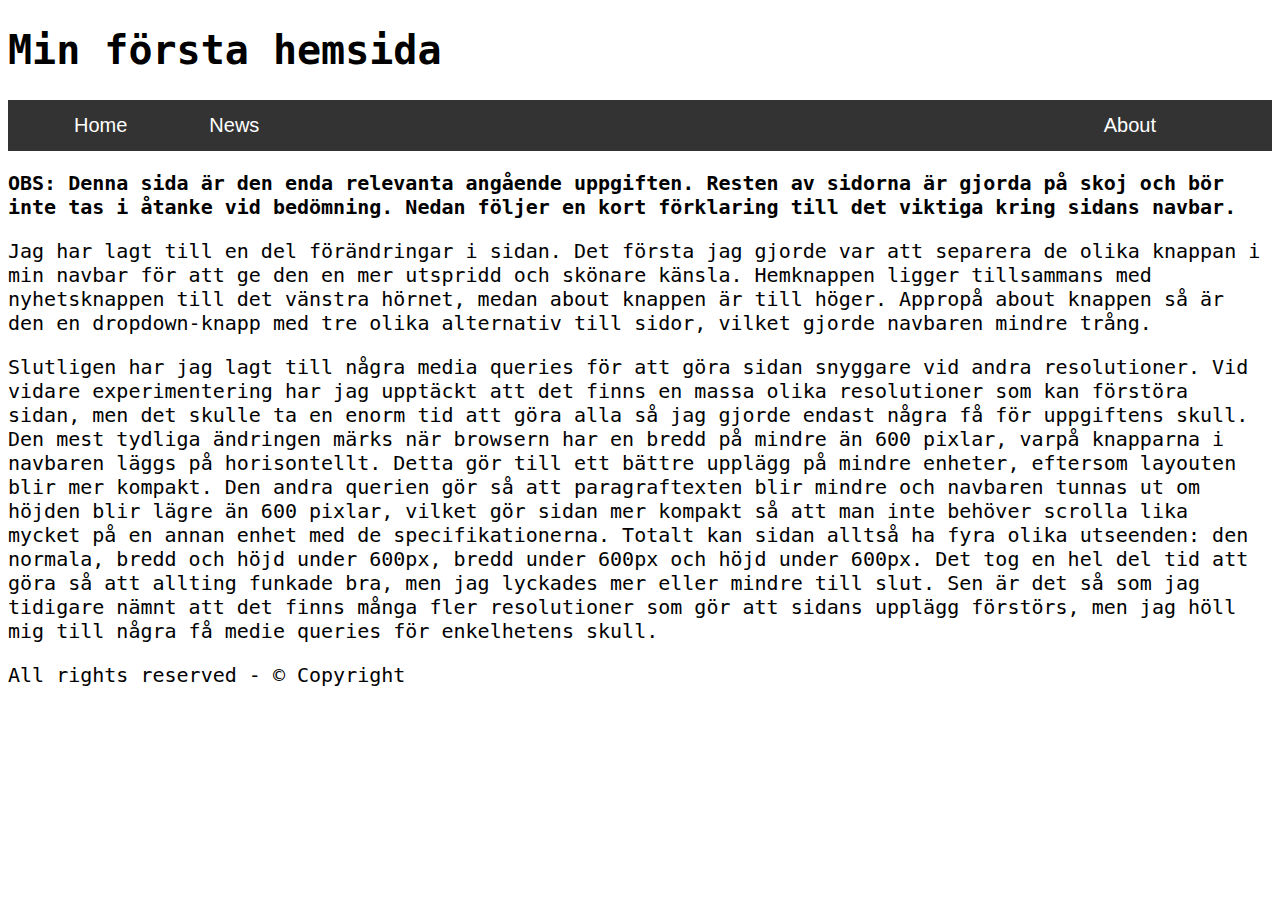
<file: index.html>
<!DOCTYPE html>
<html lang="sv">
  <head>

<title class="rubrik">Exempel 1 navigation bar</title>

<meta charset = "utf-8" />

<link href ="css/navigation.css"rel="stylesheet"type="text/css" />

</head>

<body>

<!--wrapper börjar-->

<div class="wrapper">

  <header class="header">

<h1>Min första hemsida</h1>

</header>

<header class="mainmenu">

<ul class="navbar">

<li><a href="index.html">Home</a></li>
<li><a href="news.html">News</a></li>
  <li class="dropdown">
    <a href="javascript:void(0)" class="dropbtn">About</a>
    <div class="dropdown-content">
      <a href="about.html">who are we</a>
      <a href="story.html">our story</a>
      <a href="mission.html">our mission</a>
    </div>
  </li>

</ul>


</header>

<div class="wrapper_2col">

<div class="leftcol">
  <p>

<b>OBS: Denna sida är den enda relevanta angående uppgiften. Resten av sidorna är gjorda på skoj och
bör inte tas i åtanke vid bedömning. Nedan följer en kort förklaring till det viktiga kring sidans navbar.</b>

</p>
<p>
Jag har lagt till en del förändringar i sidan. Det första jag gjorde var att separera de olika knappan i min navbar
för att ge den en mer utspridd och skönare känsla. Hemknappen ligger tillsammans med nyhetsknappen till det vänstra hörnet, medan about knappen är till höger.
Appropå about knappen så är den en dropdown-knapp med tre olika alternativ till sidor, vilket gjorde navbaren mindre trång.
</p>
<p>
Slutligen har jag lagt till några media queries för att göra sidan snyggare vid andra resolutioner. Vid vidare experimentering har jag upptäckt att det finns en massa olika resolutioner som kan förstöra
sidan, men det skulle ta en enorm tid att göra alla så jag gjorde endast några få för uppgiftens skull. Den mest tydliga ändringen märks när browsern har en bredd på mindre än 600 pixlar, varpå knapparna i navbaren läggs på horisontellt.
Detta gör till ett bättre upplägg på mindre enheter, eftersom layouten blir mer kompakt. Den andra querien gör så att paragraftexten blir mindre och navbaren tunnas ut om höjden blir lägre än 600 pixlar, vilket gör sidan mer kompakt så
att man inte behöver scrolla lika mycket på en annan enhet med de specifikationerna. Totalt kan sidan alltså ha fyra olika utseenden: den normala, bredd och höjd under 600px, bredd under 600px och höjd under 600px. Det tog en hel del
tid att göra så att allting funkade bra, men jag lyckades mer eller mindre till slut. Sen är det så som jag tidigare nämnt att det finns många fler resolutioner som gör att sidans upplägg förstörs, men jag höll mig till några få medie queries för
enkelhetens skull.
</p>
<div class="push"></div>

</div><!--rightcol slutar-->

</div><!--wrapper2col slutar-->

<footer class="footer">

<p>All rights reserved - &#169; Copyright</p>

</footer>

</div><!--wrapper slutar-->

</body>

</html>
</file>
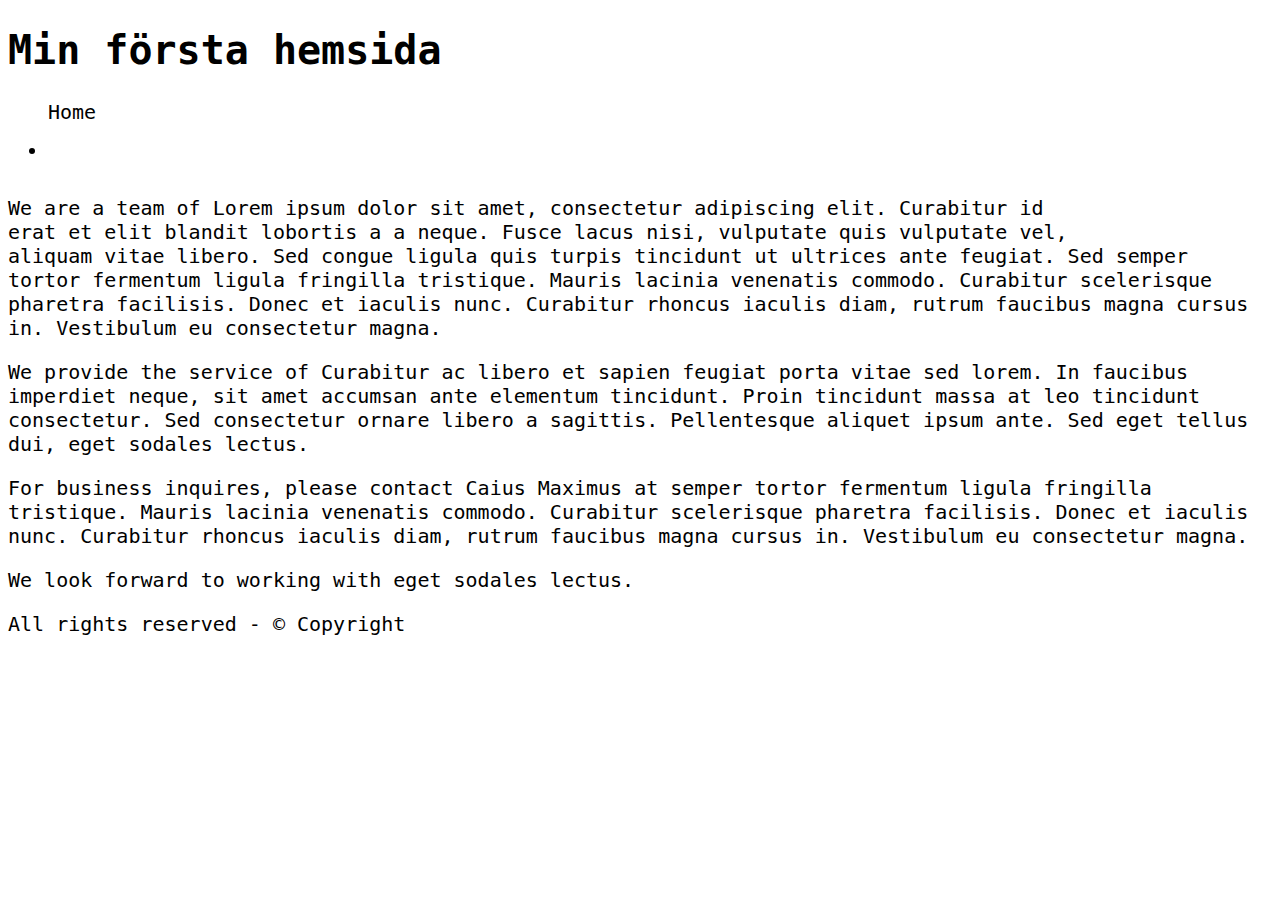
<file: about.html>
<!DOCTYPE html>
<html lang="en">
  <head>

<title class="rubrik">Exempel 1 navigation bar</title>

<meta charset = "utf-8" />

<link href = "css/navigation.css" rel="stylesheet" type="text/css" />

</head>

<body>

<!--wrapper börjar-->

<div class="wrapper">

  <header class="header">

<h1>Min första hemsida</h1>

</header>

<header class="mainmenu">

<ul class="navbar>

<li><a href="index.html">Home</a></li>
<li><a href="news.html">News</a></li>
  <li class="dropdown">
    <a href="javascript:void(0)" class="dropbtn">About</a>
    <div class="dropdown-content">
      <a href="about.html">who are we</a>
      <a href="story.html">our story</a>
      <a href="mission.html">our mission</a>
    </div>
  </li>

</ul>


</header>

<div class="wrapper_2col">

<div class="leftcol">
  <p>

 We are a team of Lorem ipsum dolor sit amet, consectetur adipiscing elit. Curabitur id erat

et elit blandit lobortis a a neque. Fusce lacus nisi, vulputate quis vulputate

vel, aliquam vitae libero. Sed congue ligula quis turpis tincidunt ut

ultrices ante feugiat. Sed semper tortor fermentum ligula fringilla tristique.

Mauris lacinia venenatis commodo. Curabitur scelerisque pharetra facilisis.

Donec et iaculis nunc. Curabitur rhoncus iaculis diam, rutrum faucibus

magna cursus in. Vestibulum eu consectetur magna.

</p>
<p>

 We provide the service of Curabitur ac libero et sapien feugiat

porta vitae sed lorem. In faucibus imperdiet neque, sit amet accumsan

ante elementum tincidunt. Proin tincidunt massa at leo tincidunt consectetur.

Sed consectetur ornare libero a sagittis. Pellentesque aliquet ipsum ante.

Sed eget tellus dui, eget sodales lectus.

</p>
</div><!--leftcol slutar-->

<div class="rightcol">

<p>

For business inquires, please contact Caius Maximus at semper tortor fermentum ligula fringilla tristique.

Mauris lacinia venenatis commodo. Curabitur scelerisque pharetra facilisis.

Donec et iaculis nunc. Curabitur rhoncus iaculis diam, rutrum faucibus

magna cursus in. Vestibulum eu consectetur magna.

</p>
We look forward to working with eget sodales lectus.

</p>
<div class="push"></div>

</div><!--rightcol slutar-->

</div><!--wrapper2col slutar-->

<footer class="footer">

<p>All rights reserved - &#169; Copyright</p>

</footer>

</div><!--wrapper slutar-->

</body>

</html>
</file>
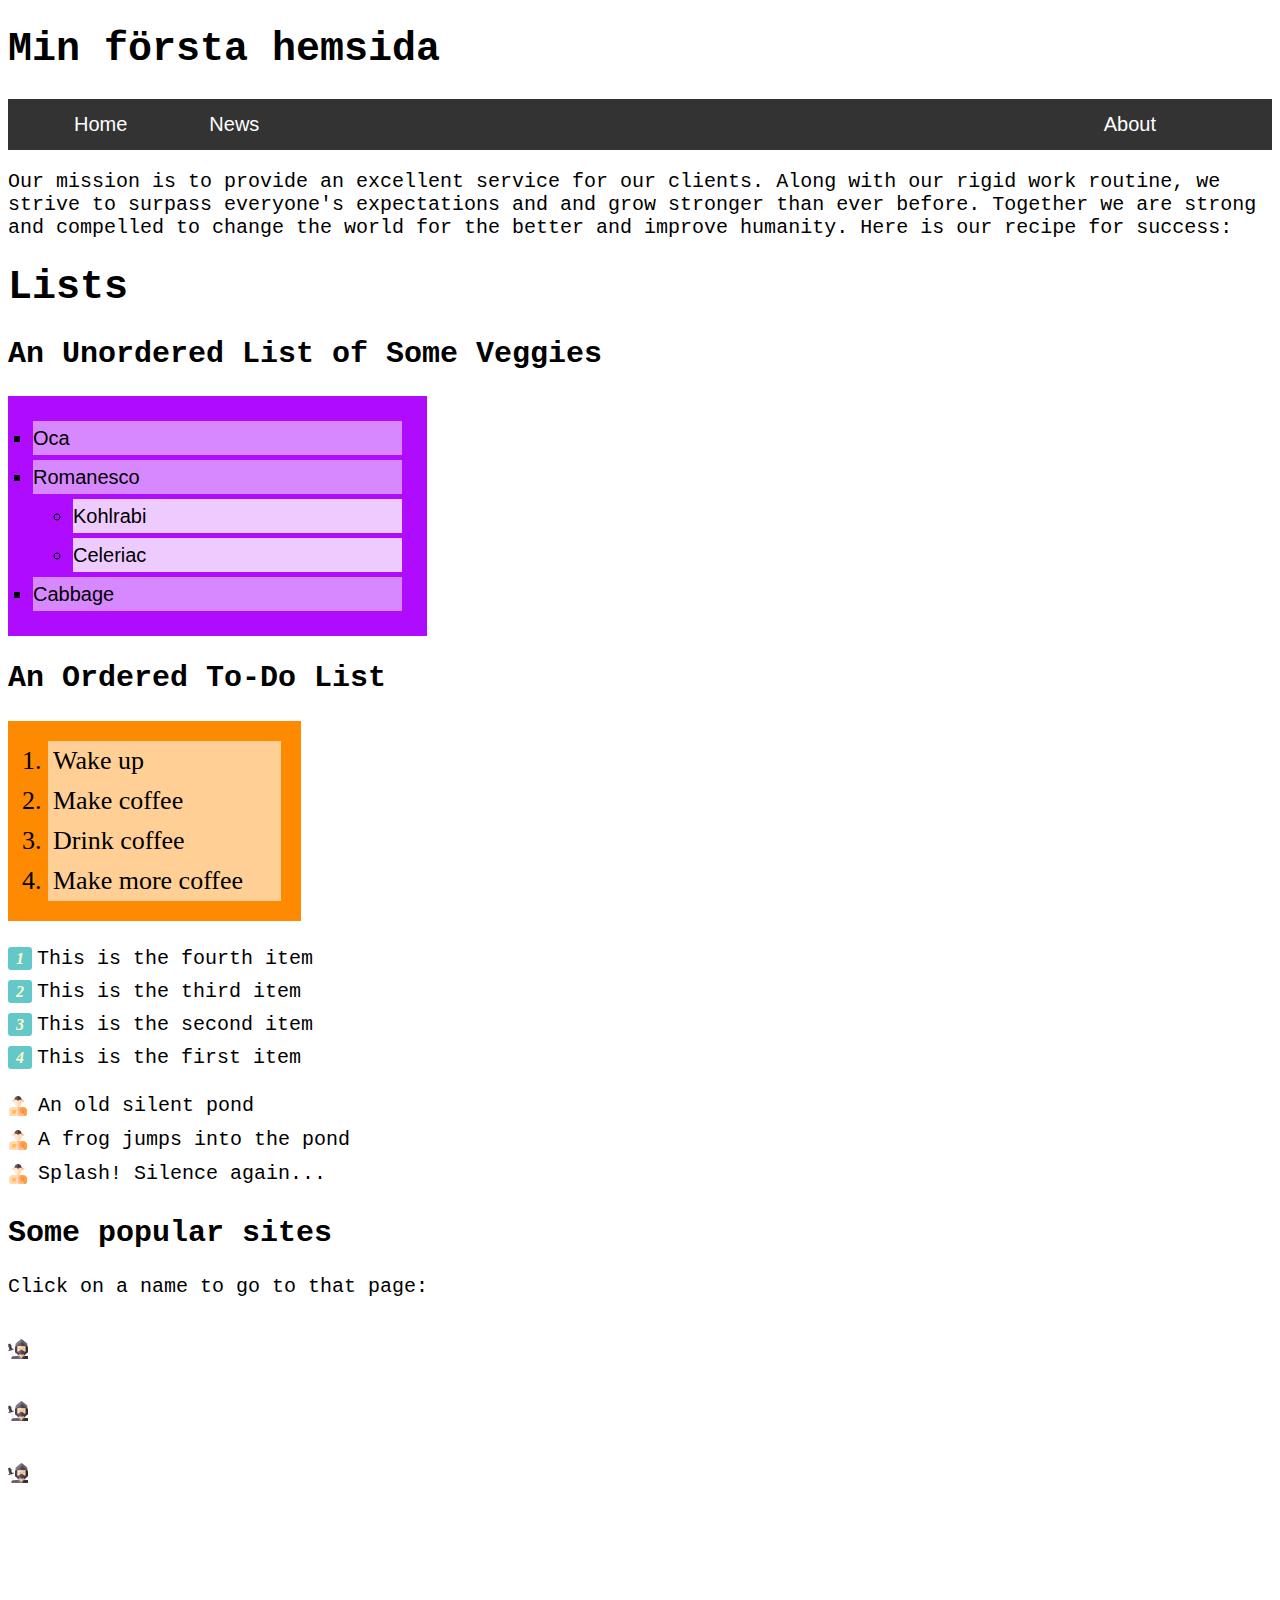
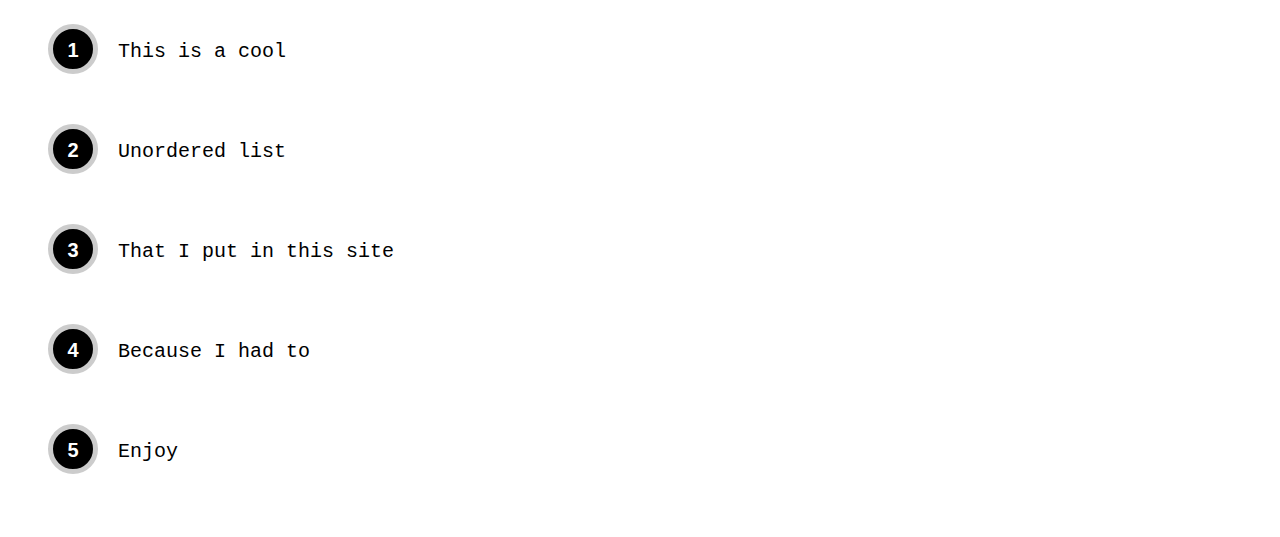
<file: mission.html>
<!DOCTYPE html> 
<html lang="en"> 
  <head>
    <title class="rubrik">Exempel 1 navigation bar</title>
    <meta charset = "utf-8" />
    <link href = "css/navigation.css" rel="stylesheet" type="text/css" />
    <link href="css/lists-tables.css" rel="stylesheet" type="text/css" />
  </head>
   <body>
<!--wrapper börjar-->
    <div class="wrapper">

      <header class="header">
        <h1>Min första hemsida</h1>
      </header>

      <header class="mainmenu">

        <ul class="navbar">
          <li><a href="index.html">Home</a></li>
          <li><a href="news.html">News</a></li>
          <li class="dropdown">
            <a href="javascript:void(0)" class="dropbtn">About</a>
              <div class="dropdown-content">
                <a href="about.html">who are we</a>
                <a href="story.html">our story</a>
                <a href="mission.html">our mission</a>
              </div>
          </li>
        </ul>
      </header>

      <div class="wrapper_2col">
        <div class="leftcol">
          <p>
            Our mission is to provide an excellent service for our clients. Along with our rigid work routine, we
            strive to surpass everyone's expectations and and grow stronger than ever before. Together we are strong and compelled
            to change the world for the better and improve humanity. Here is our recipe for success:
          </p>
          <h1>Lists</h1>
          <h2> An Unordered List of Some Veggies </h2>

          <ul class="unordered">
            <li>Oca</li>
            <li>Romanesco</li>
            <ul class="nested">
              <li>Kohlrabi</li>
              <li>Celeriac</li>
            </ul>
            <li>Cabbage</li>
          </ul>

          <h2> An Ordered To-Do List </h2>
          <ol class="ordered">
            <li>Wake up</li>
            <li>Make coffee</li>
            <li>Drink coffee</li>
            <li>Make more coffee</li>
          </ol>

          <ol class="custom-box-list">
            <li>This is the fourth item</li>
            <li>This is the third item</li>
            <li>This is the second item</li>
            <li>This is the first item</li>
          </ol>

          <ul class="image-list">
            <li> An old silent pond </li>
            <li> A frog jumps into the pond </li>
            <li> Splash! Silence again... </li>
          </ul>

          <h2>Some popular sites</h2>
          <p>Click on a name to go to that page:</p>

          <ul class="popular-sites">
            <li><a href="https://www.youtube.com/user/PewDiePie">A good channel</a></li>
            <li><a href="https://www.theonion.com/">A good source of news</a></li>
            <li><a href="https://alwaysjudgeabookbyitscover.com/">Great books</a></li>
          </ul>
<ul class="circle">
  <li>This is a cool</li>
  <li>Unordered list</li>
  <li>That I put in this site</li>
  <li>Because I had to</li>
  <li>Enjoy</li>
</ul>
          <div class="push"></div>
          
        </div><!--rightcol slutar-->
      </div><!--wrapper2col slutar-->

      <footer class="footer">
        
      </footer>

    </div><!--wrapper slutar-->
  </body>
</html>
</file>
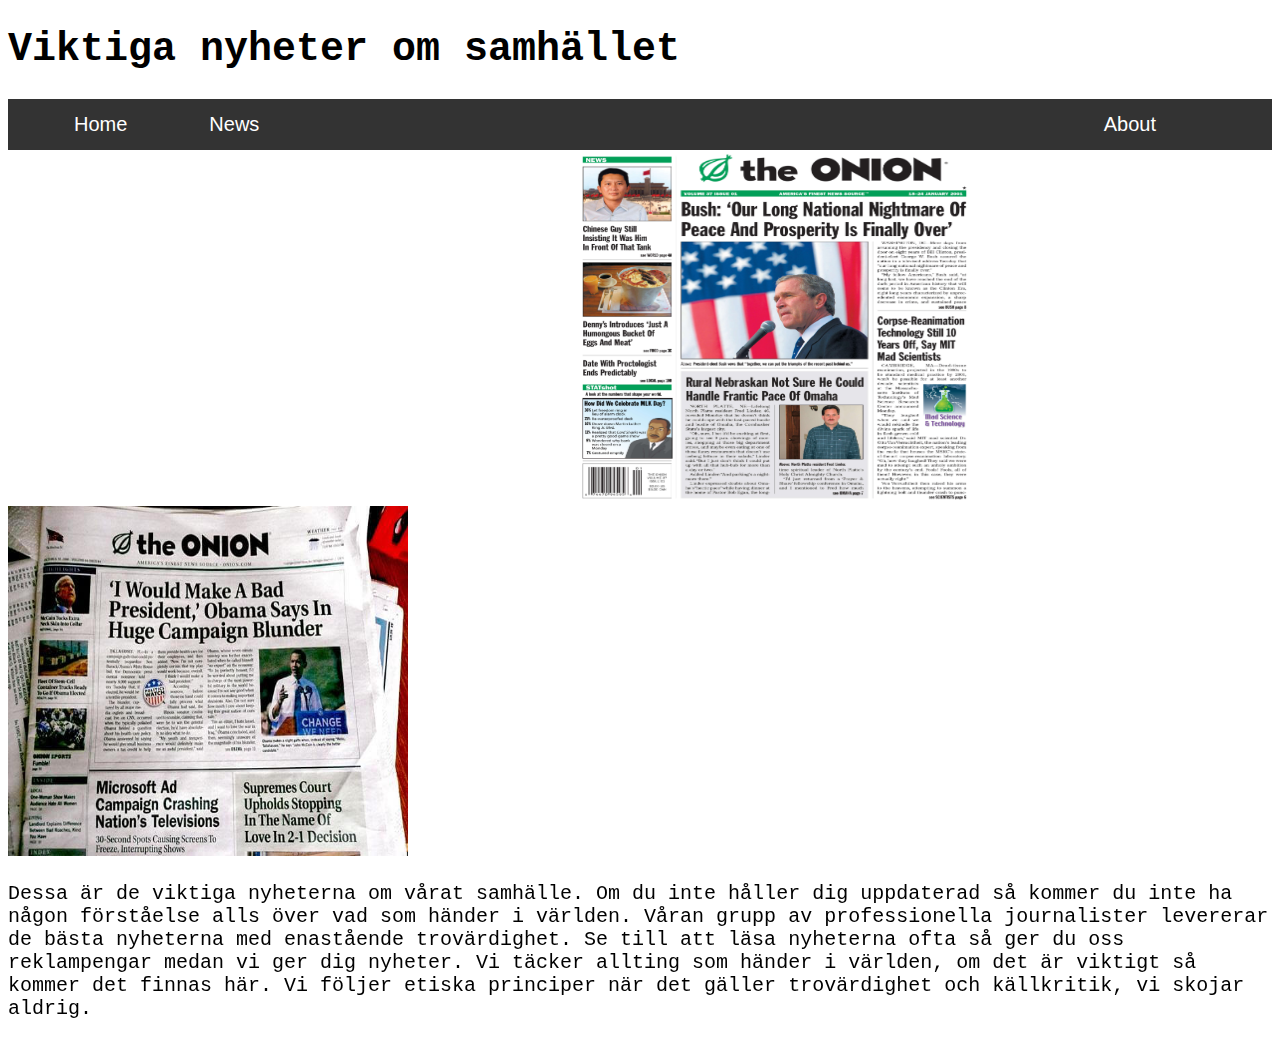
<file: news.html>
<!DOCTYPE html>
<html lang="sv">

<head>
	<title class="rubrik">Exempel 1 navigation bar</title>
	<meta charset="utf-8" />
	<link href="css/navigation.css" rel="stylesheet" type="text/css" />
</head>

<body>
	<div class="wrapper">
		<header class="header">
			<h1 class="rubrik">Viktiga nyheter om samhället</h1>
		</header>
		<header class="mainmenu">
			<ul class="navbar">
				<li><a href="index.html">Home</a>
				</li>
				<li><a href="news.html">News</a>
				</li>
				<li class="dropdown"> <a href="javascript:void(0)" class="dropbtn">About</a>
					<div class="dropdown-content"> <a href="about.html">who are we</a>  <a href="story.html">our story</a>  <a href="mission.html">our mission</a>
					</div>
				</li>
			</ul>
		</header>
		<iframe width="560" height="315" src="https://www.youtube.com/embed/neGT7zFJqE4?start=43" frameborder="0" allow="accelerometer; autoplay; clipboard-write; encrypted-media; gyroscope; picture-in-picture" allowfullscreen></iframe>
		<img class="picture" src="Onion-news.jpg" height="350" width="400" alt="Onion-news">
		<img class="picture" src="Onion-news-2.jpg" height="350" width="400" alt="Onion-news-2">
		<p>Dessa är de viktiga nyheterna om vårat samhälle. Om du inte håller dig uppdaterad så kommer du inte ha någon förståelse alls över vad som händer i världen.
      Våran grupp av professionella journalister levererar de bästa nyheterna med enastående trovärdighet.
      Se till att läsa nyheterna ofta så ger du oss reklampengar medan vi ger dig nyheter. Vi täcker allting som händer i världen,
      om det är viktigt så kommer det finnas här. Vi följer etiska principer när det gäller trovärdighet och källkritik, vi skojar aldrig.</p>
		</footer>
	</div>
</body>

</html>
</file>
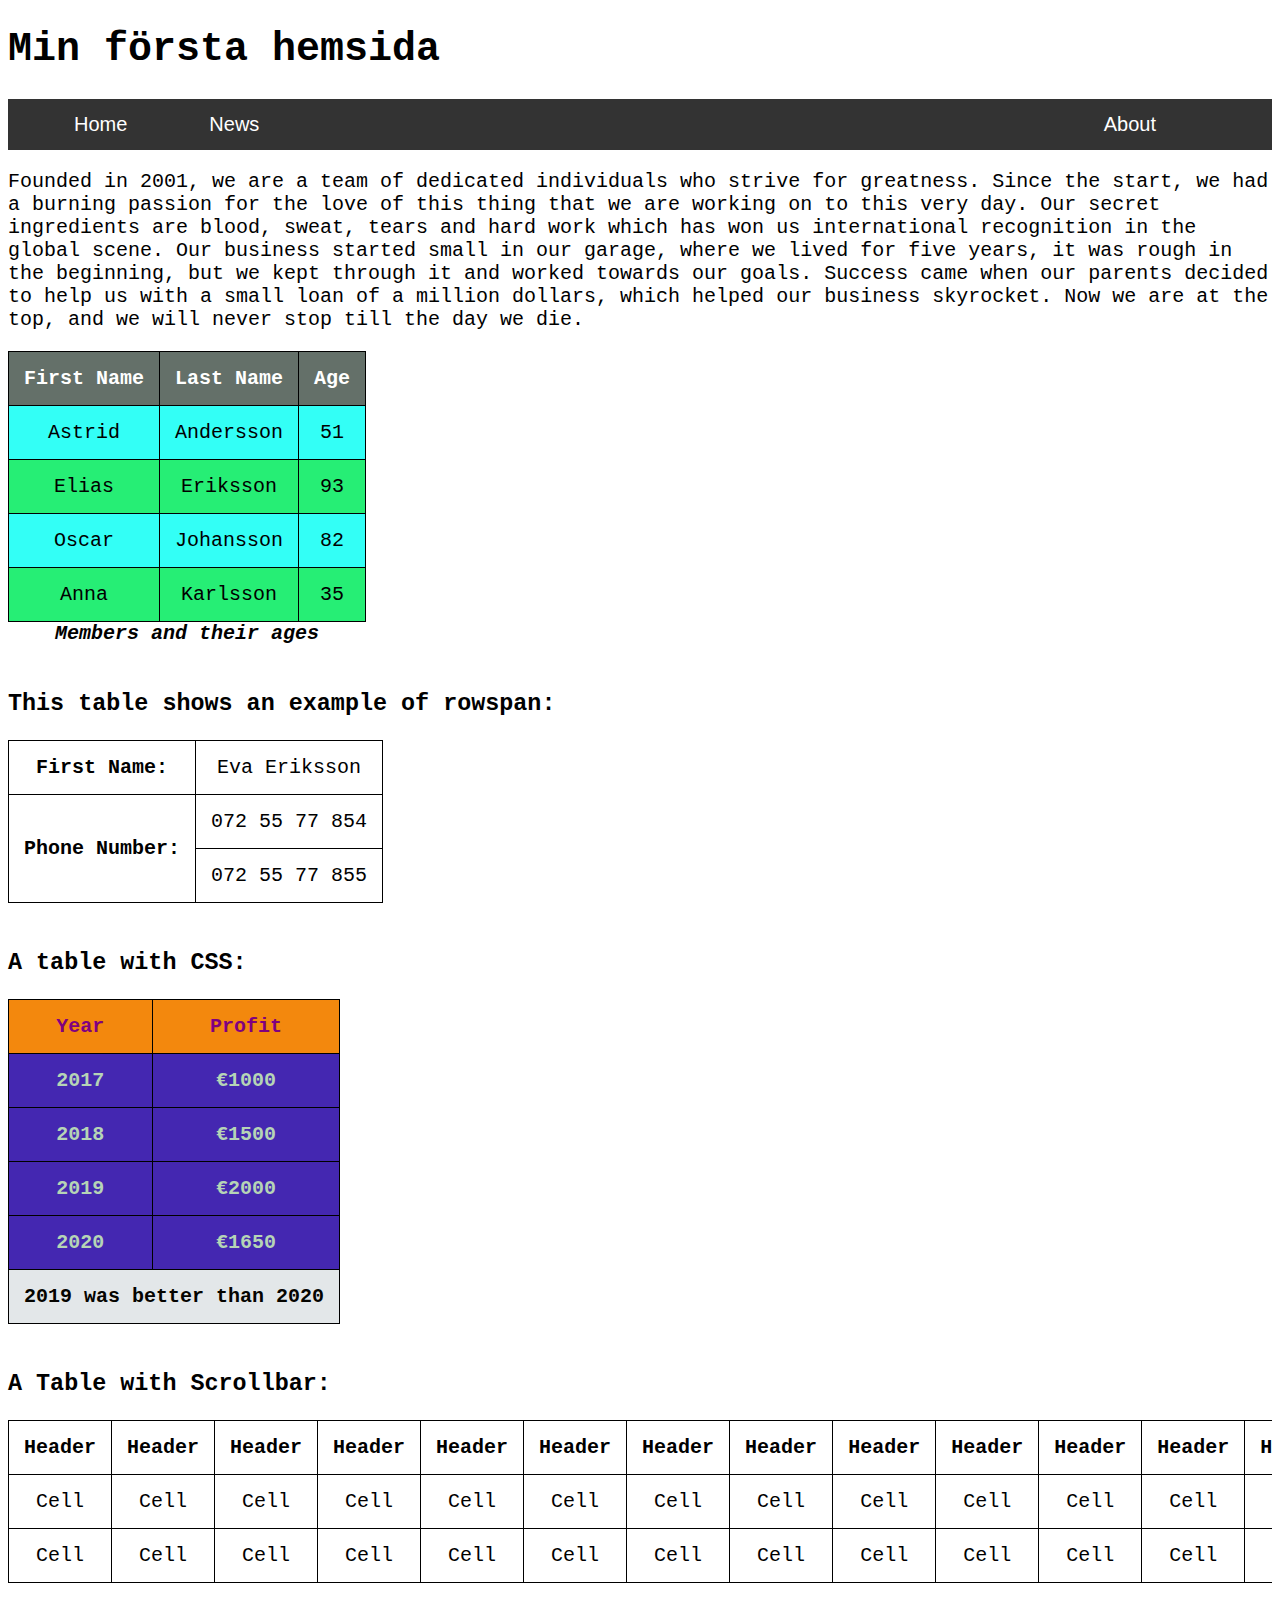
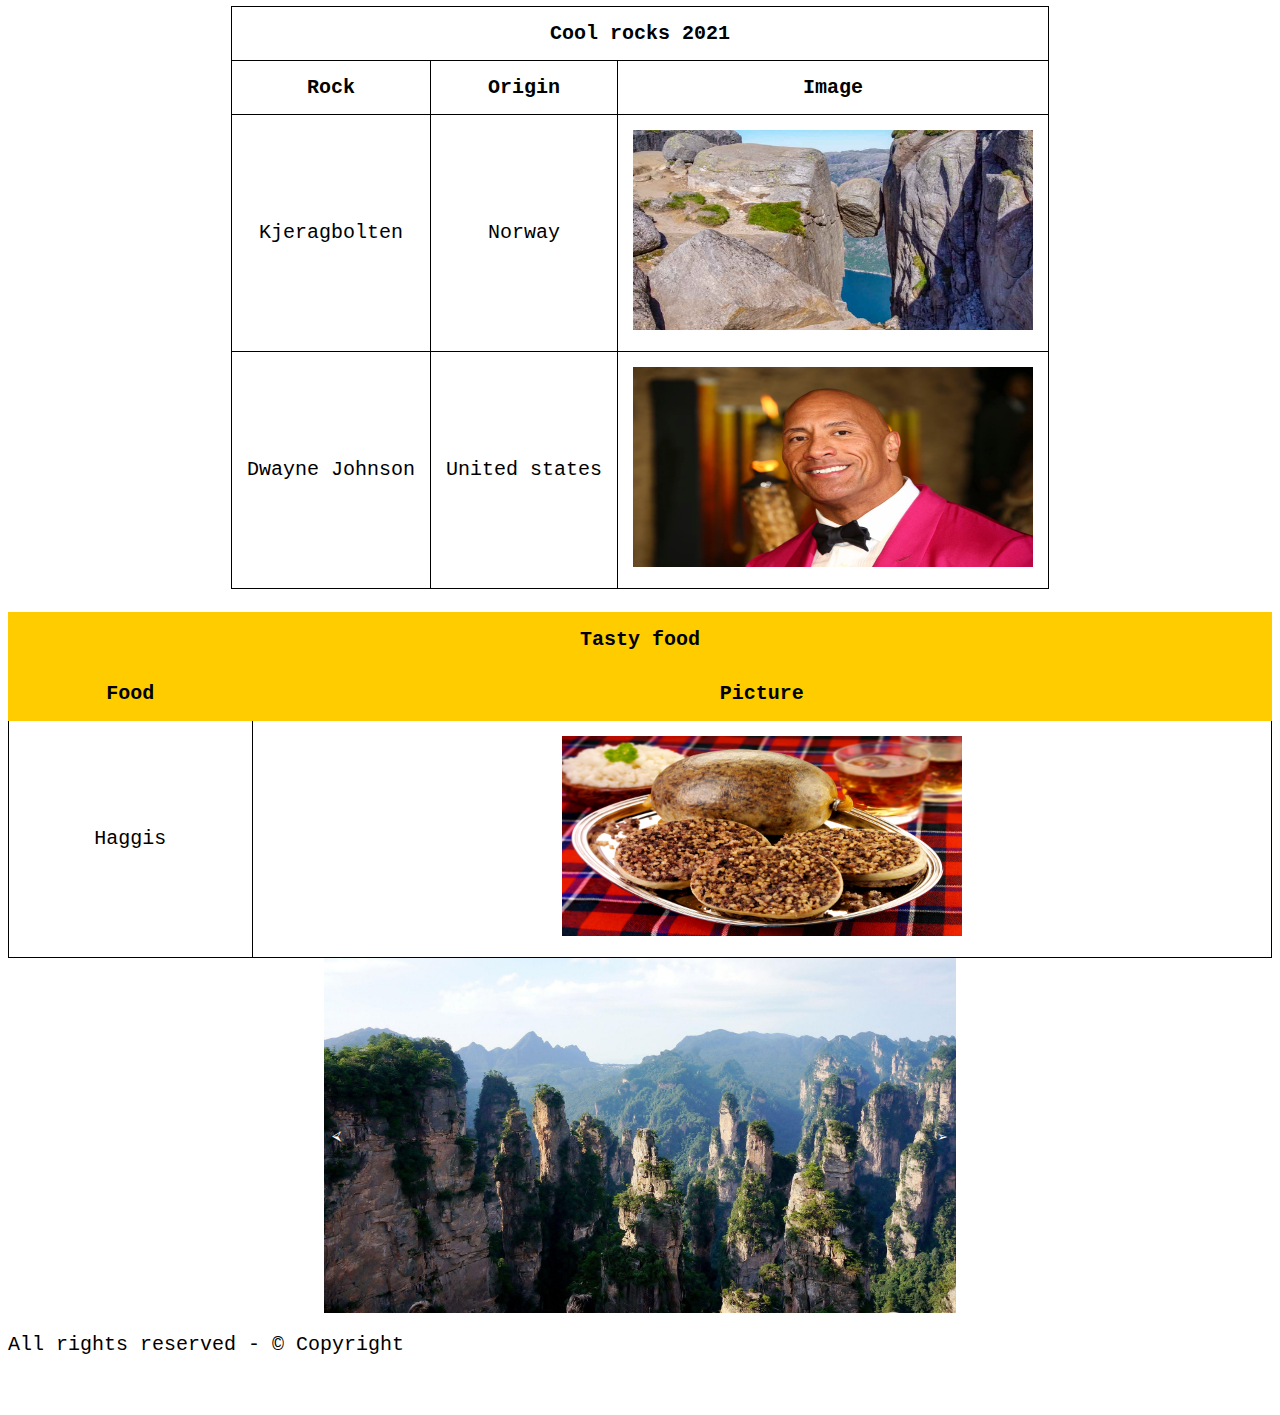
<file: story.html>
<!DOCTYPE html>
<html lang="en">
  <head>

<title class="rubrik">Exempel 1 navigation bar</title>

<meta charset = "utf-8" />

<link href = "css/navigation.css" rel="stylesheet" type="text/css" />
<link href= "css/lists-tables.css" rel="stylesheet" type="text/css" />
<link href="css/slider.css" rel="stylesheet" type="text/css" />
</head>

<body>

<!--wrapper börjar-->

<div class="wrapper">

  <header class="header">

<h1>Min första hemsida</h1>

</header>

<header class="mainmenu">

<ul class="navbar">

<li><a href="index.html">Home</a></li>
<li><a href="news.html">News</a></li>
  <li class="dropdown">
    <a href="javascript:void(0)" class="dropbtn">About</a>
    <div class="dropdown-content">
      <a href="about.html">who are we</a>
      <a href="story.html">our story</a>
      <a href="mission.html">our mission</a>
    </div>
  </li>

</ul>


</header>

<div class="wrapper_2col">

<div class="leftcol">
  <p>

Founded in 2001, we are a team of dedicated individuals who strive for greatness.
Since the start, we had a burning passion for the love of this thing that we are working on
to this very day. Our secret ingredients are blood, sweat, tears and hard work which has won us
international recognition in the global scene. Our business started small in our garage, where we lived for five years,
it was rough in the beginning, but we kept through it and worked towards our goals. Success came when our parents decided
to help us with a small loan of a million dollars, which helped our business skyrocket. Now we are at the top, and we will never stop
till the day we die.

</p>
<!--Table start-->

<table class="table-simple">
<caption>Members and their ages</caption>
<tr>
<th>First Name</th>
<th>Last Name</th>
<th>Age</th>
</tr>
  
<tr>
<td>Astrid</td>
<td>Andersson</td>
<td>51</td>
</tr>
  
<tr>
<td>Elias</td>
<td>Eriksson</td>
<td>93</td>
<div class="push"></div>
</tr>
  
<tr>
<td>Oscar</td>
<td>Johansson</td>
<td>82</td>
</tr>
  
<tr>
<td>Anna</td>
<td>Karlsson</td>
<td>35</td>
</tr>
  
  
</table>
  
<br>
 <h3>This table shows an example of rowspan:</h3>

<table>
<tr>
<th>First Name:</th>
<td>Eva Eriksson </td>
</tr>
<tr>
<th rowspan="2">Phone Number:</th>
<td>072 55 77 854</td>
</tr>
<tr>
<td>072 55 77 855</td>
</tr>
</table>
<br>
 <h3>A table with CSS:</h3>

<table class="head-body-foot">

<thead>
<tr>
<th>Year</th>
<th>Profit</th>
</tr>
</thead>
<tbody>
<tr>
<td>2017</td>
<td>€1000</td>
</tr>
<tr>
<td>2018</td>
<td>€1500</td>
</tr>
<tr>
<td>2019</td>
<td>€2000</td>
</tr>
<tr>
<td>2020</td>
<td>€1650</td>
</tr>
</tbody>
<tfoot>
<tr>
  <td colspan="2">2019 was better than 2020</td>
 </tr>
</tfoot>
</table>
<br>
  <h3>A Table with Scrollbar:</h3>
  
 <div id="scrollbar">

<table>

<thead>

<tr>

<th>Header</th>
<th>Header</th>
<th>Header</th>
<th>Header</th>
<th>Header</th>
<th>Header</th>
<th>Header</th>
<th>Header</th>
<th>Header</th>
<th>Header</th>
<th>Header</th>
<th>Header</th>
<th>Header</th>
<th>Header</th>
<th>Header</th>
<th>Header</th>
<th>Header</th>
<th>Header</th>
<th>Header</th>
<th>Header</th>
<th>Header</th>
<th>Header</th>
<th>Header</th>
<th>Header</th>
<th>Header</th>
<th>Header</th>
<th>Header</th>
<th>Header</th>
<th>Header</th>
<th>Header</th>

</tr>

</thead>
<tbody>
<tr>

<td>Cell</td>
<td>Cell</td>
<td>Cell</td>
<td>Cell</td>
<td>Cell</td>
<td>Cell</td>
<td>Cell</td>
<td>Cell</td>
<td>Cell</td>
<td>Cell</td>
<td>Cell</td>
<td>Cell</td>
<td>Cell</td>
<td>Cell</td>
<td>Cell</td>
<td>Cell</td>
<td>Cell</td>
<td>Cell</td>
<td>Cell</td>
<td>Cell</td>
<td>Cell</td>
<td>Cell</td>
<td>Cell</td>
<td>Cell</td>
<td>Cell</td>
<td>Cell</td>
<td>Cell</td>
<td>Cell</td>
<td>Cell</td>
<td>Cell</td>
</tr>

<tr>

<td>Cell</td>
<td>Cell</td>
<td>Cell</td>
<td>Cell</td>
<td>Cell</td>
<td>Cell</td>
<td>Cell</td>
<td>Cell</td>
<td>Cell</td>
<td>Cell</td>
<td>Cell</td>
<td>Cell</td>
<td>Cell</td>
<td>Cell</td>
<td>Cell</td>
<td>Cell</td>
<td>Cell</td>
<td>Cell</td>
<td>Cell</td>
<td>Cell</td>
<td>Cell</td>
<td>Cell</td>
<td>Cell</td>
<td>Cell</td>
<td>Cell</td>
<td>Cell</td>
<td>Cell</td>
<td>Cell</td>
<td>Cell</td>
<td>Cell</td>

</tr>
</tbody>
</table>
  </div>
<br>
  <table id="table-image">
<tr>
<th colspan="3">Cool rocks 2021</th>
</tr>
<tr>
  
<th>Rock</th>
<th>Origin</th>
<th>Image</th>
  
</tr>
<tr>
  
<td>Kjeragbolten</td>
<td>Norway</td>
<td><img src="kjeragbolten.jpg" alt="Kjeragbolten" height=200 width=400></td>
  
</tr>
    <tr>
  
<td>Dwayne Johnson</td>
<td>United states</td>
<td><img src="therock.png" alt="Dwayne Johnson" height=200 width=400></td>
  
</tr>
</table>
<br>
<table id="GeneratedTable">
  <thead>
    <th colspan="3">Tasty food</th>
    <tr>
      <th>Food</th>
      <th>Picture</th>
    </tr>
  </thead>
  <tbody>
    <tr>
      <td>Haggis</td>
      <td><img src="haggis.png" alt="Haggis" height=200 width=400</td>
    </tr>
  </tbody>
</table>

<div class="div-content">
<img class="mySlides" src="img1.jpg" style="width:100%">
<img class="mySlides" src="img2.jpg" style="width:100%">
<img class="mySlides" src="img3.jpg" style="width:100%">
<img class="mySlides" src="img4.jpg" style="width:100%">
<img class="mySlides" src="img5.jpg" style="width:100%">
<button class="slider-button display-left" onclick="changeImage(-1)">&#11160;</button>

<button class="slider-button display-right" onclick="changeImage(1)">&#10146;</button>

</div>

</div><!--rightcol slutar-->

</div><!--wrapper2col slutar-->
<footer class="footer">
<p>All rights reserved - &#169; Copyright</p>

</footer>
</div><!--wrapper slutar-->
  <script src="js/image-slider.js"></script>
</body>
</html>
</file>
<file: css/navigation.css>
.navbar {
  list-style-type: none;
  margin: 0;
  padding: 0;
  overflow: hidden;
  background-color: #333

}

.navbar li {
  float: left;
  margin-left: 50px;
}

.navbar li a {
  display: block;
  color: white;
  text-align: center;
  padding: 14px 16px;
  text-decoration: none;
  font-family: sans-serif;
}

.navbar li a:hover {
  background-color: #112;
}
body {
  font-size: 20px;
  font-family: monospace;
}
li a, .dropbtn {
  display: inline-block;
  color: white;
  text-align: center;
  padding: 14px 16px;
  text-decoration: none;
}

li a:hover, .dropdown:hover .dropbtn {
  background-color: #112;
}

li.dropdown {
  display: inline-block;
  float: right;
  margin-right: 100px;
}

.dropdown-content {
  display: none;
  position: absolute;
  background-color: #f1f1f1;
  min-width: 160px;
  box-shadow: 0px 8px 16px 0px rgba(0,0,0,0.2);
  z-index: 1;
}

.dropdown-content a {
  color: black;
  padding: 12px 16px;
  text-decoration: none;
  display: block;
  text-align: left;
}

.dropdown-content a:hover {background-color: #f1f1f1;}

.dropdown:hover .dropdown-content {
  display: block;
}

@media screen and (max-width: 600px) {

  ul li {
    float: none;
    margin-left: 200px;
  }
li.dropdown {
  float: none;
  margin-left: 200px;
}
  li a:hover {
    background-color: #333;
  }
  .picture {
    margin-left: 50px;
  }
}
@media screen and (max-height: 600px) {
  li a {
    font-size: 15px;
    padding: 4px 5px;
  }
  body {
    font-size: 15px;
  }
  .rubrik {
    font-size: 50%;
  }
  li a, .dropbtn {
    padding: 4px 5px;
  }
  .rubrik {
    margin: auto;
    text-align: center;
  }
</file>
<file: css/lists-tables.css>
/* format .ordered */
.ordered {
  background: #FD8A00;
  padding: 20px;
  width: 20%;
  font-family: 'Brush Script MT', cursive;
  font-size: 1.3em;
}
.ordered li {
  background: #FFCF95;
  padding: 5px;
  margin-left: 20px;
}

/* format .unordered */
.unordered {
  list-style-type: square;
  line-height: 170%;
  background: #AF0CFF;
  padding: 20px;
  width: 30%;
  font-family: Arial, Helvetica, sans-serif;
}
.unordered li {
  background: #D888FF;
  margin: 5px;
}

/* format .nested */
.nested {
  list-style-type: circle;
}
.nested li {
  background: #EECBFF;
  margin: 5px;
 
}

/* format .custom-box-list */
.custom-box-list {
  margin: 0;
  padding: 0;
  list-style-type: none;
}
.custom-box-list li {
  counter-increment: step-counter;
  margin-bottom: 10px;
}
.custom-box-list li::before {
  content: counter(step-counter);
  margin-right: 5px;
  font-size: 80%;
  background-color: rgb(100, 200, 200);
  color: #fffacd;
  font-weight: bold;
  font-style: oblique;
  font-family: serif;
  padding: 3px 8px;
  border-radius: 3px;
}

/* format .image-list */
.image-list {
  list-style: none;
  padding-left: 0;
}
.image-list li {
  position: relative;
  padding-left: 30px;
  line-height: 170%;
}
.image-list li:before {
  content: '';
  width: 20px;
  height: 20px;
  position: absolute;
  background-image: url('../buddhist.png');
  background-size: cover;
  background-position: center;
  left: 0;
  top: 50%;
  transform: translateY(-50%);
}

/* format .popular-sites */
.popular-sites {
  list-style: none;
  padding-left: 0;
}
.popular-sites li {
  position: relative;
  padding-left: 30px;
  line-height: 170%;
}
.popular-sites li:before {
  content: '';
  width: 20px;
  height: 20px;
  position: absolute;
  background-image: url('../ninja.png');
  background-size: cover;
  background-position: center;
  left: 0;
  top: 50%;
  transform: translateY(-50%);
}
.circle{
    counter-reset: list-counter;
    list-style: none;
    float:left;
  margin-top: 50px;
}
.circle li{
    margin: 1.5em 0;
    margin-top: 50px;
}
.circle li:before{
    content: counter(list-counter);
    counter-increment: list-counter;
    width: 1em;
    height: 1em;
    padding: .5em;
    margin-right: 1em;
    border-radius: 50%;
    border: .25em solid #ccc;
    background: #000;
    color: #fff;
    font-family: arial;
    font-weight: bold;
    text-align: center;
    display: inline-block;
    
}
table, td, th {
border: 1px solid black;

}
table {
border-collapse: collapse;

}
th, td {
padding: 15px;
}
td {
text-align: center;
}
caption {
caption-side: bottom;
text-align: center;
font-style: italic;
font-weight: bold;
color: black;

}
.table-simple th {

background-color: #647069;
color: white; 
}

.table-simple tr:nth-child(even) {
background-color: #33FFF6;
}

.table-simple tr:nth-child(odd) {
background-color: #26EE75;
}

.table-simple tr:hover {
background-color: #acffe3;

}
.head-body-foot thead {
color: purple;
background-color: rgb(243, 136, 13);

}

.head-body-foot tbody {
color: rgb(182, 212, 182);
font-weight: bold;
background-color: rgb(68, 39, 177);

}

.head-body-foot tfoot {
color: rgb(5, 4, 0);
background-color: rgb(227, 231, 233);
font-weight:bold ;
}
.head-body-foot thead:hover {
background-color: #acffe3;
}

table#GeneratedTable {
  width: 100%;
  background-color: #ffffff;
  border-collapse: collapse;
  border-color: #ffcc00;
  border-style: solid;
  color: #000000;
}

table.GeneratedTable td, table#GeneratedTable th {
  border-color: #ffcc00;
  border-style: solid;
}

table#GeneratedTable thead {
  background-color: #ffcc00;
}
#scrollbar {
  overflow-x: auto;
}
#table-image {

margin: 0 auto;

}
</file>
<file: css/slider.css>
.div-content {

margin-left: auto;
margin-right: auto;
max-width: 50%;
position: relative;

}

.slider-button {

border: none;
display: inline-block;
padding: 8px 8px;
vertical-align: middle;
overflow: hidden;
text-decoration: none;
color: white;
background-color: transparent;
text-align: center;
cursor: pointer;
white-space: nowrap;
position: absolute;
top: 50%;
transform: translate(0%, -50%);
-ms-transform: translate(0%, -50%)

}

.slider-button:hover {
color: black;
background-color:grey;

}

.display-left {
left: 0%;

}

.display-right {
  right: 0%;

}
</file>
